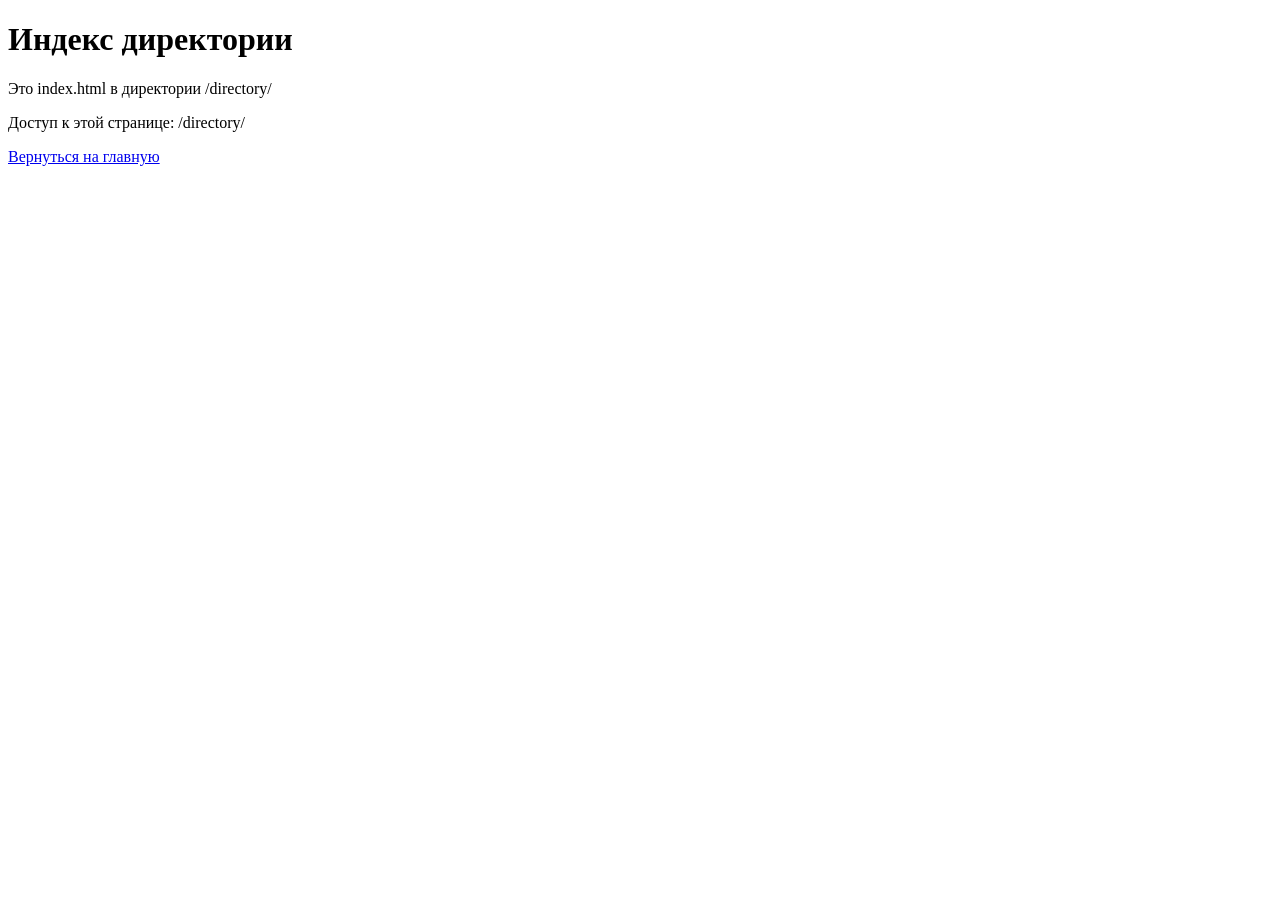
<file: 06/www/directory/index.html>
<!DOCTYPE html>
<html lang="ru">
<head>
    <meta charset="UTF-8">
    <meta name="viewport" content="width=device-width, initial-scale=1.0">
    <title>Директория</title>
</head>
<body>
    <h1>Индекс директории</h1>
    <p>Это index.html в директории /directory/</p>
    <p>Доступ к этой странице: /directory/</p>
    <a href="/">Вернуться на главную</a>
</body>
</html>
</file>
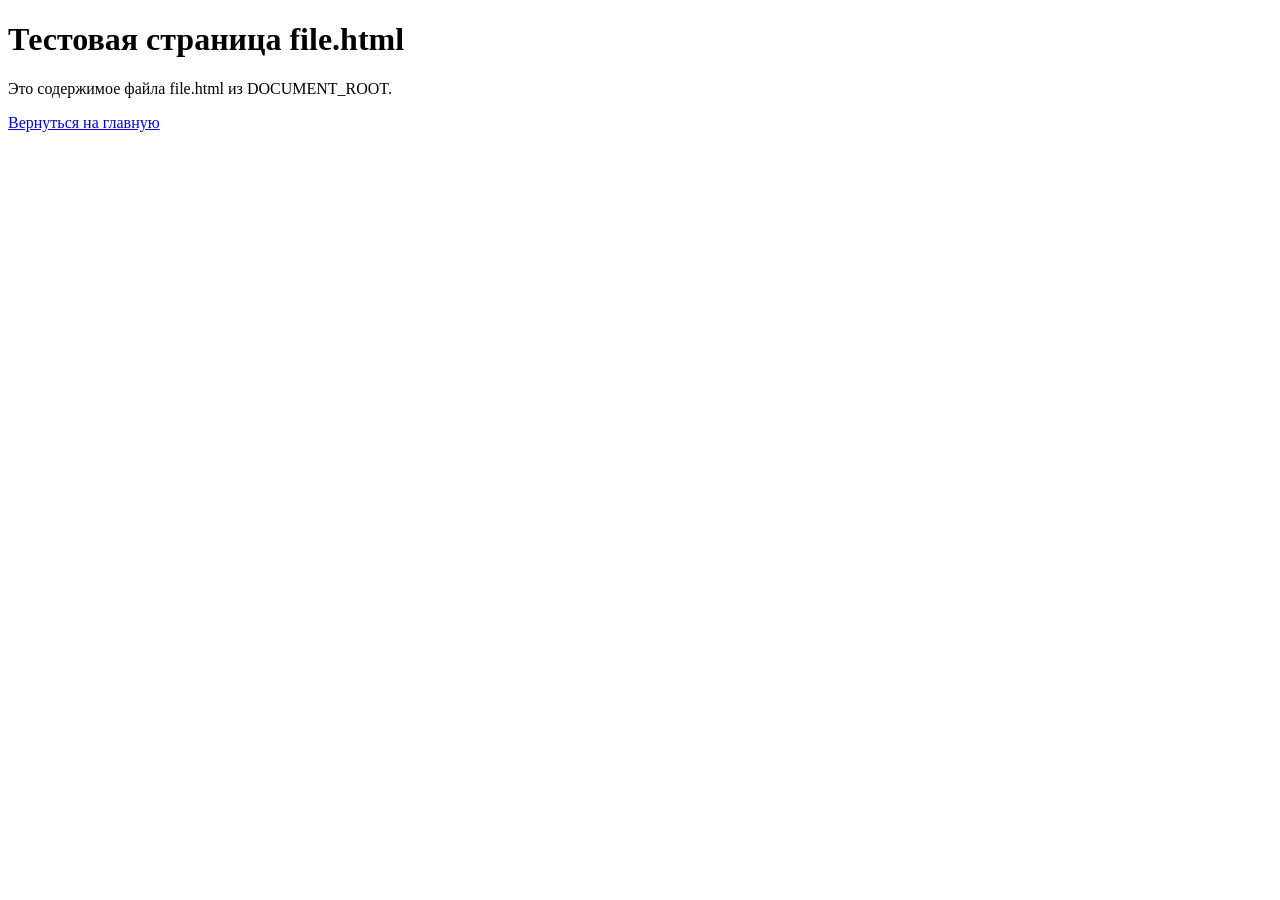
<file: 06/www/file.html>
<!DOCTYPE html>
<html lang="ru">
<head>
    <meta charset="UTF-8">
    <meta name="viewport" content="width=device-width, initial-scale=1.0">
    <title>Тестовая страница</title>
</head>
<body>
    <h1>Тестовая страница file.html</h1>
    <p>Это содержимое файла file.html из DOCUMENT_ROOT.</p>
    <a href="/">Вернуться на главную</a>
</body>
</html>
</file>
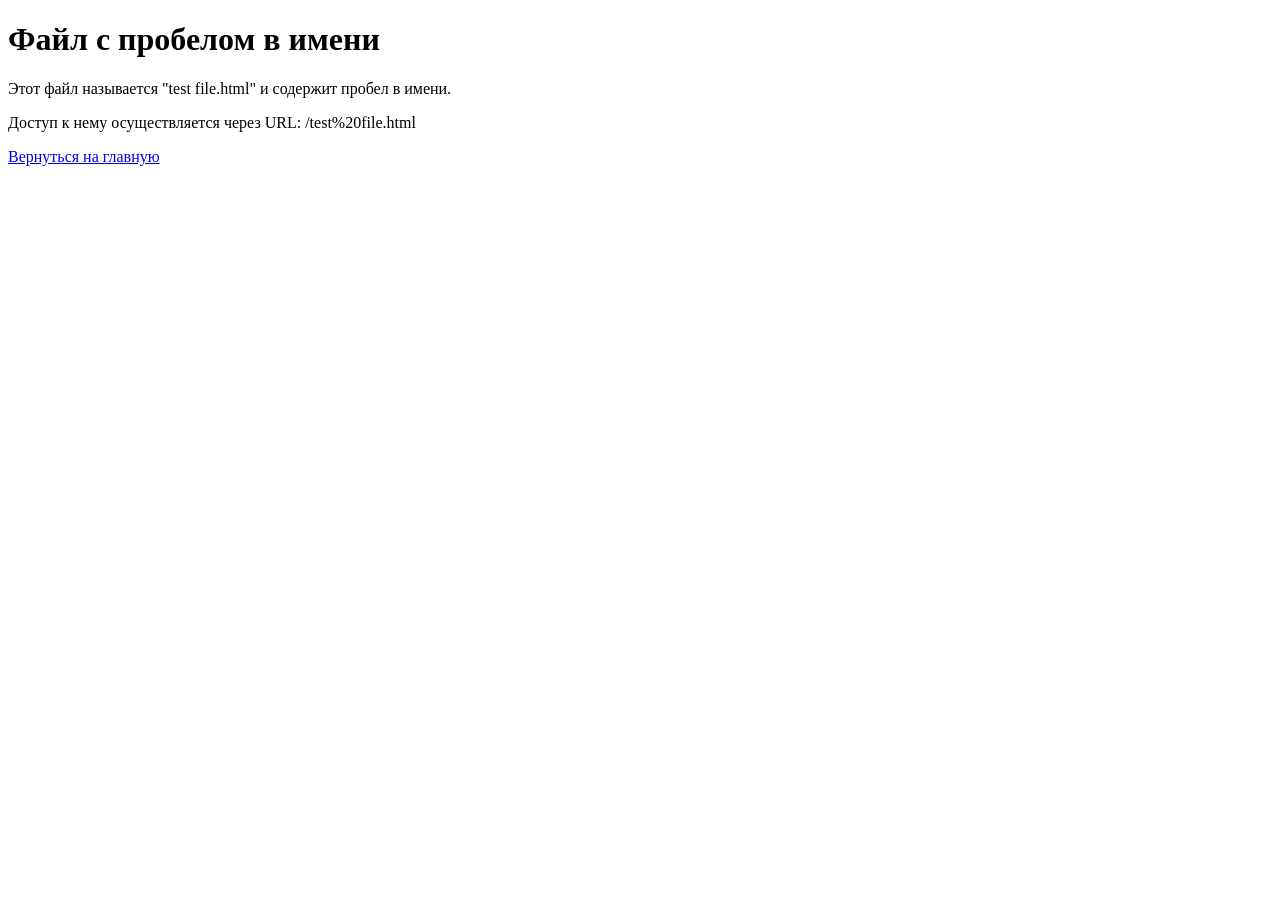
<file: 06/www/test file.html>
<!DOCTYPE html>
<html lang="ru">
<head>
    <meta charset="UTF-8">
    <meta name="viewport" content="width=device-width, initial-scale=1.0">
    <title>Файл с пробелом</title>
</head>
<body>
    <h1>Файл с пробелом в имени</h1>
    <p>Этот файл называется "test file.html" и содержит пробел в имени.</p>
    <p>Доступ к нему осуществляется через URL: /test%20file.html</p>
    <a href="/">Вернуться на главную</a>
</body>
</html>
</file>
